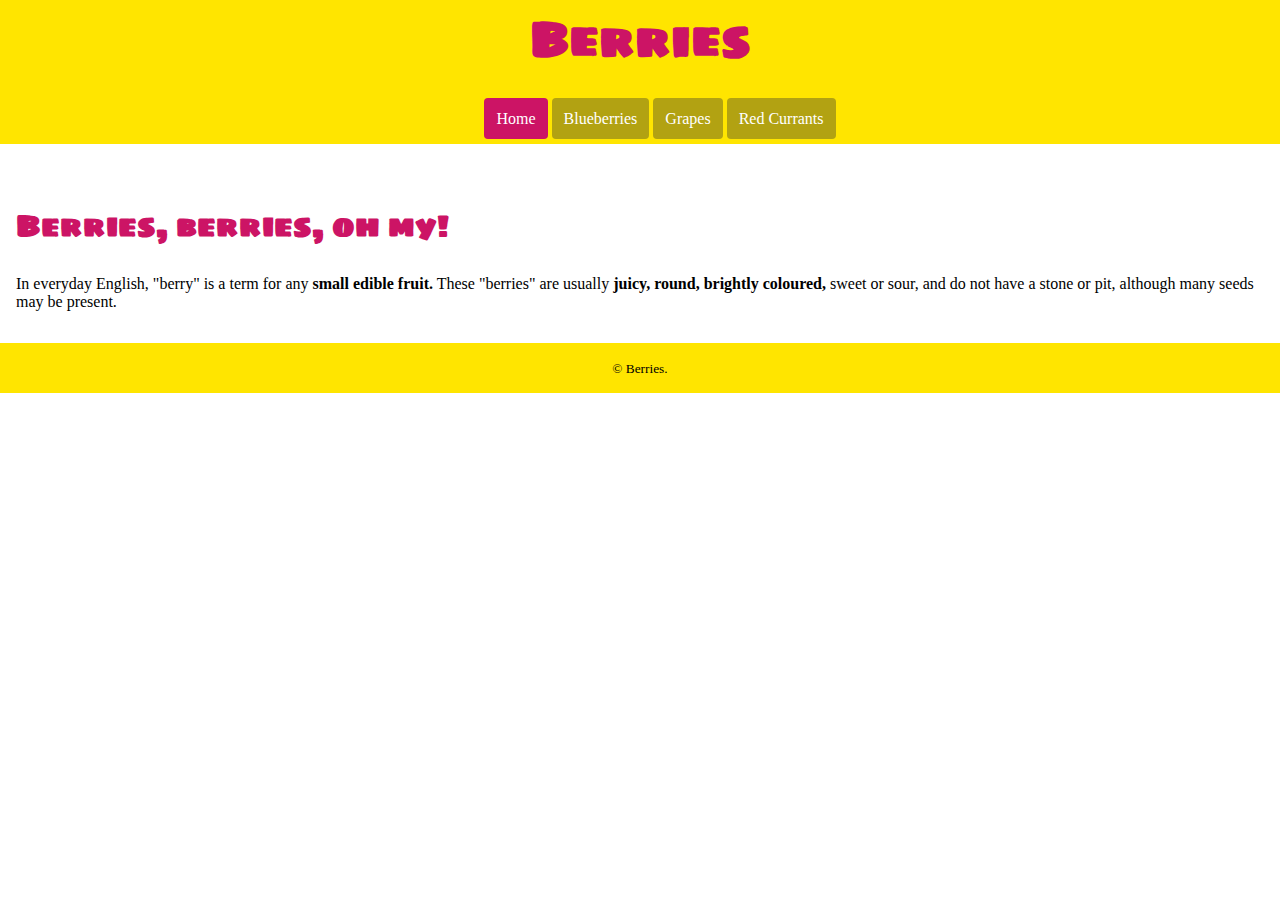
<file: index.html>
<!DOCTYPE html>
<html lang="en-ca">
<head>
  <meta charset="utf-8">
  <title>Berries</title>
  <meta name="viewport" content="width=device-width,initial-scale=1">
  <link href="css/main.css" rel="stylesheet">
  <link href="https://fonts.googleapis.com/css?family=Sigmar+One" rel="stylesheet">
</head>
<body>

<header>
  <h1>Berries</h1>
  <nav>
    <ul class="nav">
      <li><a class="current" href="index.html">Home</a></li>
      <li><a href="blueberries.html">Blueberries</a></li>
      <li><a href="grapes.html">Grapes</a></li>
      <li><a href="red-currants.html">Red Currants</a></li>
    </ul>
  </nav>
</header>
<main>
  <h2>Berries, berries, oh my!</h2>
    <p> In everyday English, "berry" is a term for any <strong>small edible fruit.</strong> These "berries" are usually <strong>juicy, round, brightly coloured,</strong> sweet or sour, and do not have a stone or pit, although many seeds may be present.</p>
</main>

<footer>
  <small>
   © Berries.
 </small>
</footer>

</body>
</html>
</file>
<file: css/main.css>
html {
  box-sizing: border-box;
}

*, *::before, *::after {
  box-sizing: inherit;
}

nav li {
  display: inline-block;
  padding-top: 1em;
  padding-bottom: 1em;
  border-radius: 1.5px;
}

header h1 {
  text-align: center;
  font-family: "Sigmar One", serif;
  color: #cc1465;
  font-size: 3rem;
  padding: 0;
  margin: 0;
}

header {
  text-align: center;
  background-color: #ffe500;
}

nav a:hover {
  background-color: #cc1465;
}

nav a {
  border-radius: 4px;
  background-color: #b2a212;
  margin: 0;
  padding: 0.75rem;
  color: #fff;
  text-decoration: none;
}

h2 {
  text-align: left;
  font-family: "Sigmar One", serif;
  color: #cc1465;
  font-size: 3rem;
  font-size: 1.875rem;
}

footer {
  background-color:#ffe500;
  padding: 1rem;
  text-align: center;
}

h3 {
  text-align: left;
  font-family: "Sigmar One", serif;
  color: #cc1465;
  font-size: 3rem;
  font-size: 1.875rem;
}

h4 {
    text-align: left;
    font-family: "Sigmar One", serif;
    color: #cc1465;
    font-size: 3rem;
    font-size: 1.875rem;
}

h5 {
  text-align: left;
  font-family: "Sigmar One", serif;
  color: #cc1465;
  font-size: 3rem;
  font-size: 1.875rem;
}

body {
  margin: 0;
  font-family: "georgia" serif;
}

main {
  padding: 1rem;
  margin-top: 0;
}

figure {
  margin: 0;
  padding: .5em;
}

.nav .current {
  background-color: #cc1465;
}
</file>
